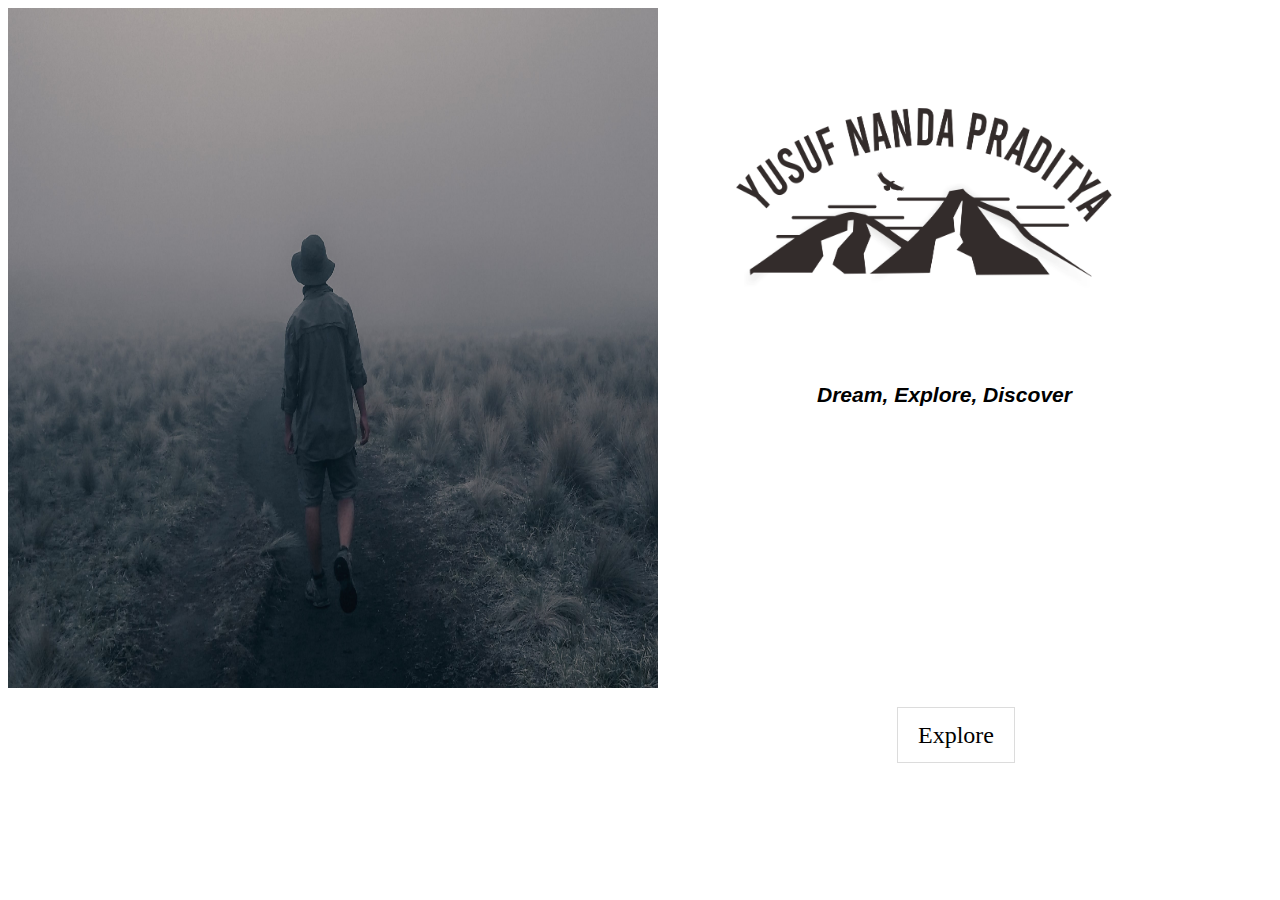
<file: 4437/index.html>
<!DOCTYPE html>
<html>
<link rel="stylesheet" type="text/css" href="style.css">
<head>
	<title>Yusuf Nanda Praditya</title>
</head>
<body>
	<div class="yusuf-gambar-samping">
		<img src="img/3.jpg">
	</div>
	<div class="yusuf-gambar">
		<img src="img/logo.png">
	</div>
	<div class="yusuf-quotes">
		<h3>Dream, Explore, Discover</h3>
	</div>
	<div class="yusuf-navbar">
		<a href="portofolio.html">Explore</a>
		
	</div>

</body>
</html>
</file>
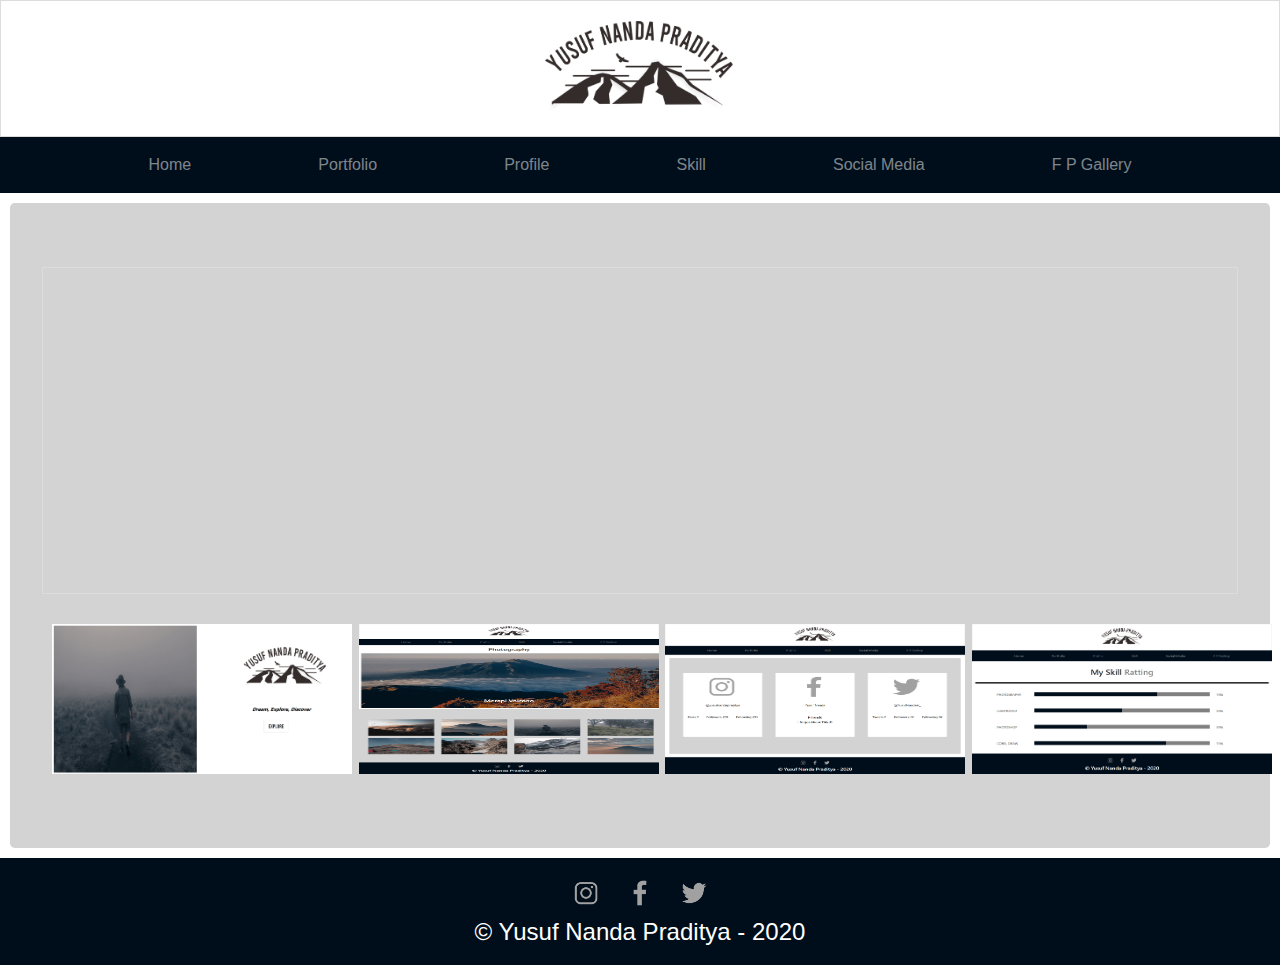
<file: 4437/F P Gallery.html>
<!DOCTYPE html>
<html>
<head>
	<title>Yusuf Nanda Praditya</title>
</head>
<link rel="stylesheet" type="text/css" href="portofolio.css">
<link rel="stylesheet" type="text/css" href="css/bootstrap.css">
<link rel="stylesheet" type="text/css" href="lightbox/css/lightbox.min.css">
<!-- Optional JavaScript -->
    <!-- jQuery first, then Popper.js, then Bootstrap JS -->
    <script src="https://code.jquery.com/jquery-3.2.1.slim.min.js" integrity="sha384-KJ3o2DKtIkvYIK3UENzmM7KCkRr/rE9/Qpg6aAZGJwFDMVNA/GpGFF93hXpG5KkN" crossorigin="anonymous"></script>
    <script src="https://cdnjs.cloudflare.com/ajax/libs/popper.js/1.12.9/umd/popper.min.js" integrity="sha384-ApNbgh9B+Y1QKtv3Rn7W3mgPxhU9K/ScQsAP7hUibX39j7fakFPskvXusvfa0b4Q" crossorigin="anonymous"></script>
    <script src="https://maxcdn.bootstrapcdn.com/bootstrap/4.0.0/js/bootstrap.min.js" integrity="sha384-JZR6Spejh4U02d8jOt6vLEHfe/JQGiRRSQQxSfFWpi1MquVdAyjUar5+76PVCmYl" crossorigin="anonymous"></script>
    <script type="text/javascript" src="lightbox/js/lightbox-plus-jquery.min.js"></script>
    <script type="text/javascript" src="js/jquery.min.js"></script>
  
<!--Membuat JS animasi section-->
<script>
  $(document).ready(function(){
    // add smoth scroling to all links
    $("a").on('click',function(event){

      // make sure this.hash has a value before overiding default behavior
      if (this.hash !== ""){
        // prevent default anchor click behavior
        event.preventDefault();

        // store hash
        var hash = this.hash;

        // Using jQuery's animate() method to add smoth page scroll 
        // the optional number (800) specifies the number of millisecond it take to scroll to the specified area
        $('html,body').animate({
          scrollTop: $(hash).offset().top
        },800,function(){

          // add hash (#) to URL when done scrolling(default click behavior)
          window.location.hash = hash;
        });
      } // end if
    });
  });
</script>

<script>
  // membuat js scroll bar 
  window.ondcroll = function() {myFunction()};

  function myFunction() {
    var winScroll = document.body.scrollTop || document.documentElement.scrollTop;
    var height = document.documentElement.scrollHeight -
    document.documentElement.clientHeight;
    var scrolled = (winScroll / height) = 100;
    document.getElementById("myScrollBar").style.width = scrolled + "%";
  }
</script>

<!-- js download bar -->
<script>
  var i = 0;
  function move(){
    if (i == 0) {
      i = 1;
      var elem = document.getElementById("bar");
      var width = 1;
      var id = setInterval(frame,50);
      function frame() {
        if (width >= 100){
          clearInterval(id);
          i = 0;
        } else {
          width++;
          elem.style.width = width + "%";
        }
      }
    }
  }
</script>

<!-- js auto close -->
<script>
  setTimeOut(function() {
    $('#exampleModal').modal('hide');
  },7000);
</script>
<body>
<div class="yusuf-header">
    <img src="img/logo.png">
  </div>
 <nav class="navbar navbar-expand-lg navbar-dark yusuf-bg-dark">
    <div class="container">
        <button class="navbar-toggler" type="button" data-toggle="collapse" data-target="#navbar10">
            <span class="navbar-toggler-icon"></span>
        </button>
        <div class="navbar-collapse collapse" id="navbar10">
            <ul class="navbar-nav nav-fill w-100">
                <li class="nav-item">
                    <a class="nav-link" href="index.html">Home</a>
                </li>
                <li class="nav-item">
                  <a class="nav-link" href="portofolio.html">Portfolio</a>
                    
                </li>
                 <li class="nav-item">
                    <a class="nav-link" href="profile.html">Profile</a>
                </li>
                <li class="nav-item">
                    <a class="nav-link" href="skill.html">Skill</a>
                </li>
                <li class="nav-item">
                    <a class="nav-link" href="Social Media.html">Social Media</a>
                </li>
                <li class="nav-item">
                    <a class="nav-link" href="F P Gallery">F  P Gallery</a>
                </li>
            </ul>
        </div>
    </div>
</nav>
<div class="jumbotron" style="margin: 10px; background: lightgrey;">
  <div class="yusuf-header" style="background:lightgrey;">
  <iframe width="560" height="315" src="https://www.youtube.com/embed/BTlpl9ejtq8" frameborder="0" allow="accelerometer; autoplay; encrypted-media; gyroscope; picture-in-picture" allowfullscreen style="margin-left: 100px;"></iframe>
</div>
	 <!-- foto -->
  <div class="row" style="margin-top: 20px;">
    <div class="col-sm-6 col-md-3 grid custom">
      <a href="img/home.png" data-lightbox="mygallery" data-title="photo 1">
        <img class="img-responsive" src="img/home.png" alt="image test"></a>
    </div>
    <div class="col-sm-6 col-md-3 grid custom">
      <a href="img/portofolio.png" data-lightbox="mygallery" data-title="photo 2">
        <img class="img-responsive" src="img/portofolio.png" alt="image test"></a>
    </div>
    <div class="col-sm-6 col-md-3 grid custom">
      <a href="img/sosmed.png" data-lightbox="mygallery" data-title="photo 3">
        <img class="img-responsive" src="img/sosmed.png" alt="image test"></a>
    </div>
    <div class="col-sm-6 col-md-3 grid custom">
      <a href="img/skill.png" data-lightbox="mygallery" data-title="photo 4">
        <img class="img-responsive" src="img/skill.png" alt="image test"></a>
    </div>
      </div>
</div>
<footer >
      <img src="img/ig3.png" class="image-responsive">
      <img src="img/fb3.png" class="image-responsive">
      <img src="img/twiiter.png" class="image-responsive">
      <h4>&copy Yusuf Nanda Praditya - 2020</h4>
  </footer>
</body>
</html>
</file>
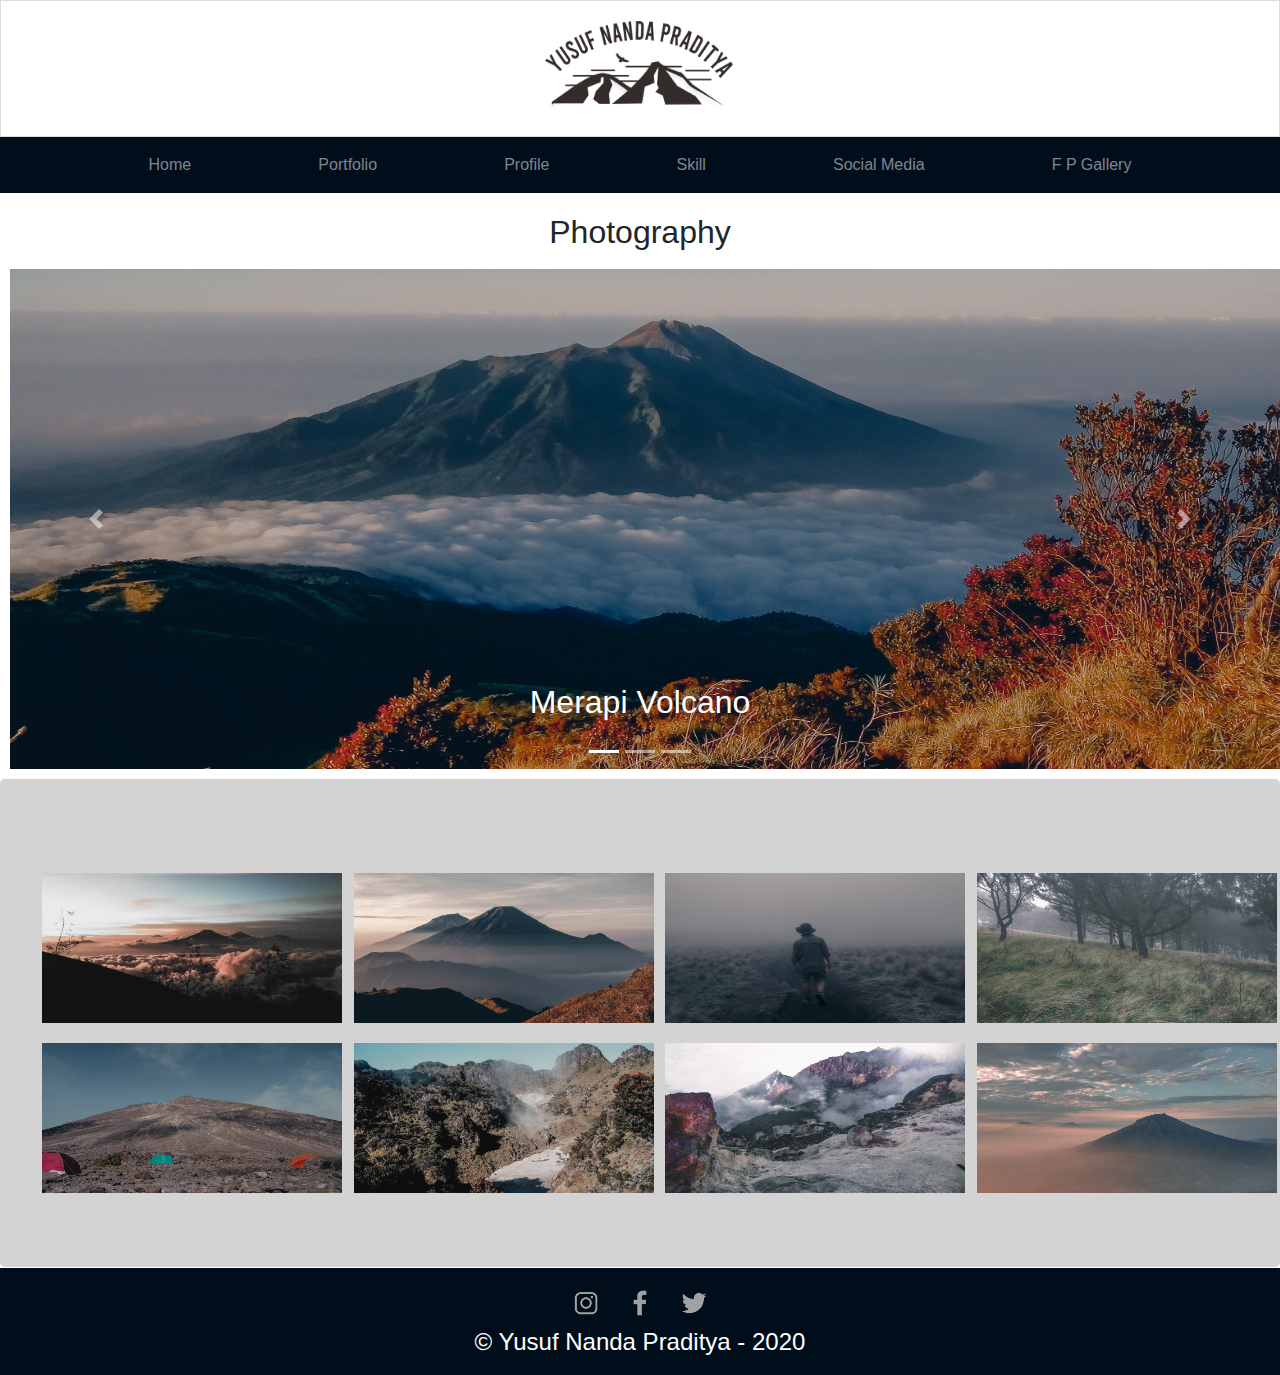
<file: 4437/portofolio.html>
<!DOCTYPE html>
<html>
<link rel="stylesheet" type="text/css" href="portofolio.css">
<link rel="stylesheet" type="text/css" href="css/bootstrap.css">
<link rel="stylesheet" type="text/css" href="lightbox/css/lightbox.min.css">
<!-- Optional JavaScript -->
    <!-- jQuery first, then Popper.js, then Bootstrap JS -->
    <script src="https://code.jquery.com/jquery-3.2.1.slim.min.js" integrity="sha384-KJ3o2DKtIkvYIK3UENzmM7KCkRr/rE9/Qpg6aAZGJwFDMVNA/GpGFF93hXpG5KkN" crossorigin="anonymous"></script>
    <script src="https://cdnjs.cloudflare.com/ajax/libs/popper.js/1.12.9/umd/popper.min.js" integrity="sha384-ApNbgh9B+Y1QKtv3Rn7W3mgPxhU9K/ScQsAP7hUibX39j7fakFPskvXusvfa0b4Q" crossorigin="anonymous"></script>
    <script src="https://maxcdn.bootstrapcdn.com/bootstrap/4.0.0/js/bootstrap.min.js" integrity="sha384-JZR6Spejh4U02d8jOt6vLEHfe/JQGiRRSQQxSfFWpi1MquVdAyjUar5+76PVCmYl" crossorigin="anonymous"></script>
    <script type="text/javascript" src="lightbox/js/lightbox-plus-jquery.min.js"></script>
    <script type="text/javascript" src="js/jquery.min.js"></script>
  
<!--Membuat JS animasi section-->
<script>
  $(document).ready(function(){
    // add smoth scroling to all links
    $("a").on('click',function(event){

      // make sure this.hash has a value before overiding default behavior
      if (this.hash !== ""){
        // prevent default anchor click behavior
        event.preventDefault();

        // store hash
        var hash = this.hash;

        // Using jQuery's animate() method to add smoth page scroll 
        // the optional number (800) specifies the number of millisecond it take to scroll to the specified area
        $('html,body').animate({
          scrollTop: $(hash).offset().top
        },800,function(){

          // add hash (#) to URL when done scrolling(default click behavior)
          window.location.hash = hash;
        });
      } // end if
    });
  });
</script>

<script>
  // membuat js scroll bar 
  window.ondcroll = function() {myFunction()};

  function myFunction() {
    var winScroll = document.body.scrollTop || document.documentElement.scrollTop;
    var height = document.documentElement.scrollHeight -
    document.documentElement.clientHeight;
    var scrolled = (winScroll / height) = 100;
    document.getElementById("myScrollBar").style.width = scrolled + "%";
  }
</script>

<!-- js download bar -->
<script>
  var i = 0;
  function move(){
    if (i == 0) {
      i = 1;
      var elem = document.getElementById("bar");
      var width = 1;
      var id = setInterval(frame,50);
      function frame() {
        if (width >= 100){
          clearInterval(id);
          i = 0;
        } else {
          width++;
          elem.style.width = width + "%";
        }
      }
    }
  }
</script>

<!-- js auto close -->
<script>
  setTimeOut(function() {
    $('#exampleModal').modal('hide');
  },7000);
</script>
<head>
	<title>Yusuf Nanda Praditya</title>
</head>
<body>

  <div class="yusuf-header">
    <img src="img/logo.png">
  </div>

  <!-- Navbar -->
 <nav class="navbar navbar-expand-lg navbar-dark yusuf-bg-dark">
    <div class="container">
        <button class="navbar-toggler" type="button" data-toggle="collapse" data-target="#navbar10">
            <span class="navbar-toggler-icon"></span>
        </button>
        <div class="navbar-collapse collapse" id="navbar10">
            <ul class="navbar-nav nav-fill w-100">
                <li class="nav-item">
                    <a class="nav-link" href="index.html">Home</a>
                </li>
                <li class="nav-item">
                  <a class="nav-link" href="portofolio.html">Portfolio</a>
                    
                </li>
                 <li class="nav-item">
                    <a class="nav-link" href="profile.html">Profile</a>
                </li>
                <li class="nav-item">
                    <a class="nav-link" href="skill.html">Skill</a>
                </li>
                <li class="nav-item">
                    <a class="nav-link" href="Social Media.html">Social Media</a>
                </li>
                <li class="nav-item">
                    <a class="nav-link" href="F P Gallery.html">F  P Gallery</a>
                </li>
            </ul>
        </div>
    </div>
</nav>

	<!-- Carousel -->
    <h2 style="margin-top: 20px; text-align: center;">Photography</h2>
      <div id="carouselExampleIndicators" class="carousel slide" data-ride="carousel">
         <ol class="carousel-indicators">
             <li data-target="#carouselExampleIndicators" data-slide-to="0" class="active"></li>
             <li data-target="#carouselExampleIndicators" data-slide-to="1" class=""></li>
            <li data-target="#carouselExampleIndicators" data-slide-to="2"></li>
         </ol>
      <div class="carousel-inner">
          <div class="carousel-item active">
              <img src="img/merbabu2.jpg" class="d-block w-100" alt="...">
              <div class="carousel-caption d-none d-md-block">
                <h2>Merapi Volcano</h2>
              </div>
           </div>
        <div class="carousel-item">
              <img src="img/prau2.jpg" class="d-block w-100" alt="...">
              <div class="carousel-caption d-none d-md-block">
                <h2>Ring Of Fire</h2>
              </div>
        </div>
         <div class="carousel-item">
              <img src="img/lawu.jpg" class="d-block w-100" alt="...">
              <div class="carousel-caption d-none d-md-block">
                <h2>Misty Mountain</h2>
              </div>
         </div>
        </div>
        <a class="carousel-control-prev" href="#carouselExampleIndicators" role="button" data-slide="prev">
          <span class="carousel-control-prev-icon" aria-hidden="true"></span>
          <span class="sr-only">Previous</span>
        </a>
        <a class="carousel-control-next" href="#carouselExampleIndicators" role="button" data-slide="next">
          <span class="carousel-control-next-icon" aria-hidden="true"></span>
          <span class="sr-only">Next</span>
        </a>
      </div>
    </div>
    <div class="jumbotron" style=" margin-bottom: 1px; background:lightgrey;">

      <!-- foto -->
  <div class="row" style="margin-top: 20px;">
    <div class="col-sm-6 col-md-3 grid custom">
      <a href="img/sunset.jpeg" data-lightbox="mygallery" data-title="photo 1">
        <img class="img-responsive" src="img/sunset.jpeg" alt="image test"></a>
    </div>
    <div class="col-sm-6 col-md-3 grid custom">
      <a href="img/prau2.jpg" data-lightbox="mygallery" data-title="photo 2">
        <img class="img-responsive" src="img/prau2.jpg" alt="image test"></a>
    </div>
    <div class="col-sm-6 col-md-3 grid custom">
      <a href="img/lawu.jpg" data-lightbox="mygallery" data-title="photo 3">
        <img class="img-responsive" src="img/lawu.jpg" alt="image test"></a>
    </div>
    <div class="col-sm-6 col-md-3 grid custom">
      <a href="img/hutan.jpg" data-lightbox="mygallery" data-title="photo 4">
        <img class="img-responsive" src="img/hutan.jpg" alt="image test"></a>
    </div>
    <div class="col-sm-6 col-md-3 grid custom">
      <a href="img/pasar.jpg" data-lightbox="mygallery" data-title="photo 5">
        <img class="img-responsive" src="img/pasar.jpg" alt="image test"></a>
    </div>
    <div class="col-sm-6 col-md-3 grid custom">
      <a href="img/6.jpeg" data-lightbox="mygallery" data-title="photo 6">
        <img class="img-responsive" src="img/6.jpeg" alt="image test"></a>
    </div>
    <div class="col-sm-6 col-md-3 grid custom">
      <a href="img/kawah.jpg" data-lightbox="mygallery" data-title="photo 7">
        <img class="img-responsive" src="img/kawah.jpg" alt="image test"></a>
    </div>
    <div class="col-sm-6 col-md-3 grid custom">
      <a href="img/sindoro.jpg" data-lightbox="mygallery" data-title="photo 8">
        <img class="img-responsive" src="img/sindoro.jpg" alt="image test"></a>
    </div>
  </div>
      </div>
    </div>

		<footer >
      <img src="img/ig3.png" class="image-responsive">
      <img src="img/fb3.png" class="image-responsive">
      <img src="img/twiiter.png" class="image-responsive">
      <h4>&copy Yusuf Nanda Praditya - 2020</h4>
  </footer>


</body>
</html>
</file>
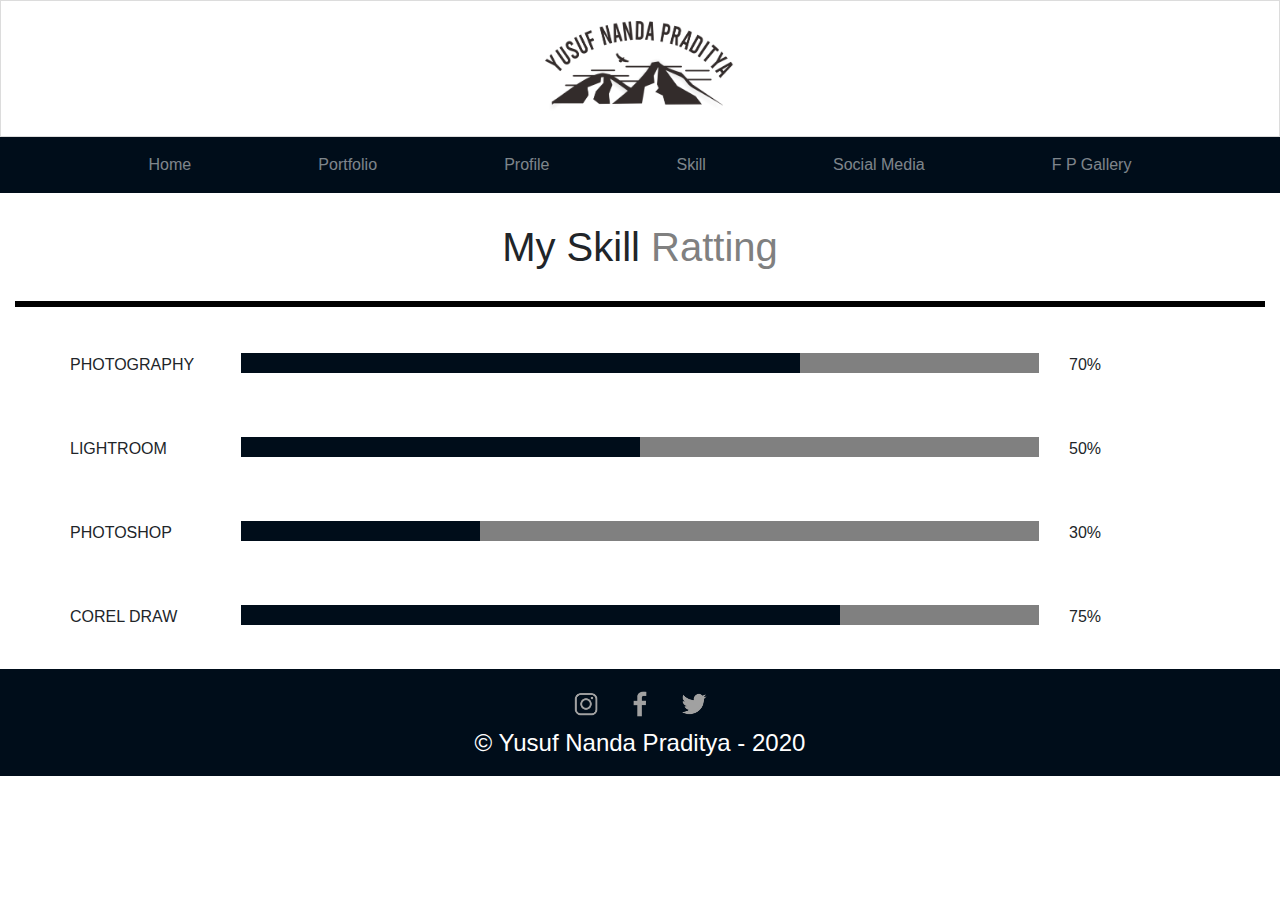
<file: 4437/skill.html>
<!DOCTYPE html>
<html>
<head>
	<title>Yusuf Nanda Praditya</title>
</head>
<link rel="stylesheet" type="text/css" href="skill.css">
<link rel="stylesheet" type="text/css" href="css/bootstrap.css">
<link rel="stylesheet" type="text/css" href="lightbox/css/lightbox.min.css">
<!-- Optional JavaScript -->
    <!-- jQuery first, then Popper.js, then Bootstrap JS -->
    <script src="https://code.jquery.com/jquery-3.2.1.slim.min.js" integrity="sha384-KJ3o2DKtIkvYIK3UENzmM7KCkRr/rE9/Qpg6aAZGJwFDMVNA/GpGFF93hXpG5KkN" crossorigin="anonymous"></script>
    <script src="https://cdnjs.cloudflare.com/ajax/libs/popper.js/1.12.9/umd/popper.min.js" integrity="sha384-ApNbgh9B+Y1QKtv3Rn7W3mgPxhU9K/ScQsAP7hUibX39j7fakFPskvXusvfa0b4Q" crossorigin="anonymous"></script>
    <script src="https://maxcdn.bootstrapcdn.com/bootstrap/4.0.0/js/bootstrap.min.js" integrity="sha384-JZR6Spejh4U02d8jOt6vLEHfe/JQGiRRSQQxSfFWpi1MquVdAyjUar5+76PVCmYl" crossorigin="anonymous"></script>
    <script type="text/javascript" src="lightbox/js/lightbox-plus-jquery.min.js"></script>
    <script type="text/javascript" src="js/jquery.min.js"></script>
  
<!--Membuat JS animasi section-->
<script>
  $(document).ready(function(){
    // add smoth scroling to all links
    $("a").on('click',function(event){

      // make sure this.hash has a value before overiding default behavior
      if (this.hash !== ""){
        // prevent default anchor click behavior
        event.preventDefault();

        // store hash
        var hash = this.hash;

        // Using jQuery's animate() method to add smoth page scroll 
        // the optional number (800) specifies the number of millisecond it take to scroll to the specified area
        $('html,body').animate({
          scrollTop: $(hash).offset().top
        },800,function(){

          // add hash (#) to URL when done scrolling(default click behavior)
          window.location.hash = hash;
        });
      } // end if
    });
  });
</script>

<script>
  // membuat js scroll bar 
  window.ondcroll = function() {myFunction()};

  function myFunction() {
    var winScroll = document.body.scrollTop || document.documentElement.scrollTop;
    var height = document.documentElement.scrollHeight -
    document.documentElement.clientHeight;
    var scrolled = (winScroll / height) = 100;
    document.getElementById("myScrollBar").style.width = scrolled + "%";
  }
</script>

<!-- js download bar -->
<script>
  var i = 0;
  function move(){
    if (i == 0) {
      i = 1;
      var elem = document.getElementById("bar");
      var width = 1;
      var id = setInterval(frame,50);
      function frame() {
        if (width >= 100){
          clearInterval(id);
          i = 0;
        } else {
          width++;
          elem.style.width = width + "%";
        }
      }
    }
  }
</script>

<!-- js auto close -->
<script>
  setTimeOut(function() {
    $('#exampleModal').modal('hide');
  },7000);
</script>
<body>
	<div class="yusuf-header">
    <img src="img/logo.png">
  </div>
 <nav class="navbar navbar-expand-lg navbar-dark yusuf-bg-dark">
    <div class="container">
        <button class="navbar-toggler" type="button" data-toggle="collapse" data-target="#navbar10">
            <span class="navbar-toggler-icon"></span>
        </button>
        <div class="navbar-collapse collapse" id="navbar10">
            <ul class="navbar-nav nav-fill w-100">
                <li class="nav-item">
                    <a class="nav-link" href="index.html">Home</a>
                </li>
                <li class="nav-item">
                	<a class="nav-link" href="portofolio.html">Portfolio</a>
                    
                </li>
                 <li class="nav-item">
                    <a class="nav-link" href="profile.html">Profile</a>
                </li>
                <li class="nav-item">
                    <a class="nav-link" href="skill.html">Skill</a>
                </li>
                <li class="nav-item">
                    <a class="nav-link" href="Social Media.html">Social Media</a>
                </li>
                <li class="nav-item">
                    <a class="nav-link" href="F P Gallery.html">F  P Gallery</a>
                </li>
            </ul>
        </div>
    </div>
</nav>

<!-- skill bar -->
<div class="container-fluid mauve">
	<h1 style="text-align: center; margin: 30px;">My Skill <span style="color: grey;">Ratting</span> </h1>	
	<hr style="border:3px solid black;">
	<div class="container">
	<div class="row">
		<div class="side">
			<div>PHOTOGRAPHY</div>
		</div>
		<div class="middle">
			<div class="bar-container">
				<div class="bar-1"></div>
			</div>
		</div>
		<div class="side-right" style="margin: 30px;">
			<div>70%</div>
		</div>
		<div class="side">
			<div>LIGHTROOM</div>
		</div>
		<div class="middle">
			<div class="bar-container">
				<div class="bar-2"></div>
			</div>
		</div>
		<div class="side-right" style="margin: 30px;">
			<div>50%</div>
		</div>
		<div class="side">
			<div>PHOTOSHOP</div>
		</div>
		<div class="middle">
			<div class="bar-container">
				<div class="bar-3"></div>
			</div>
		</div>
		<div class="side-right" style="margin: 30px;">
			<div>30%</div>
		</div>
		<div class="side">
			<div>COREL DRAW</div>
		</div>
		<div class="middle">
			<div class="bar-container">
				<div class="bar-4"></div>
			</div>
		</div>
		<div class="side-right" style="margin: 30px;">
			<div>75%</div>
		</div>
	</div>	
	</div>
</div>
<footer >
      <img src="img/ig3.png" class="image-responsive">
      <img src="img/fb3.png" class="image-responsive">
      <img src="img/twiiter.png" class="image-responsive">
      <h4>&copy Yusuf Nanda Praditya - 2020</h4>
  </footer>
</body>
</html>
</file>
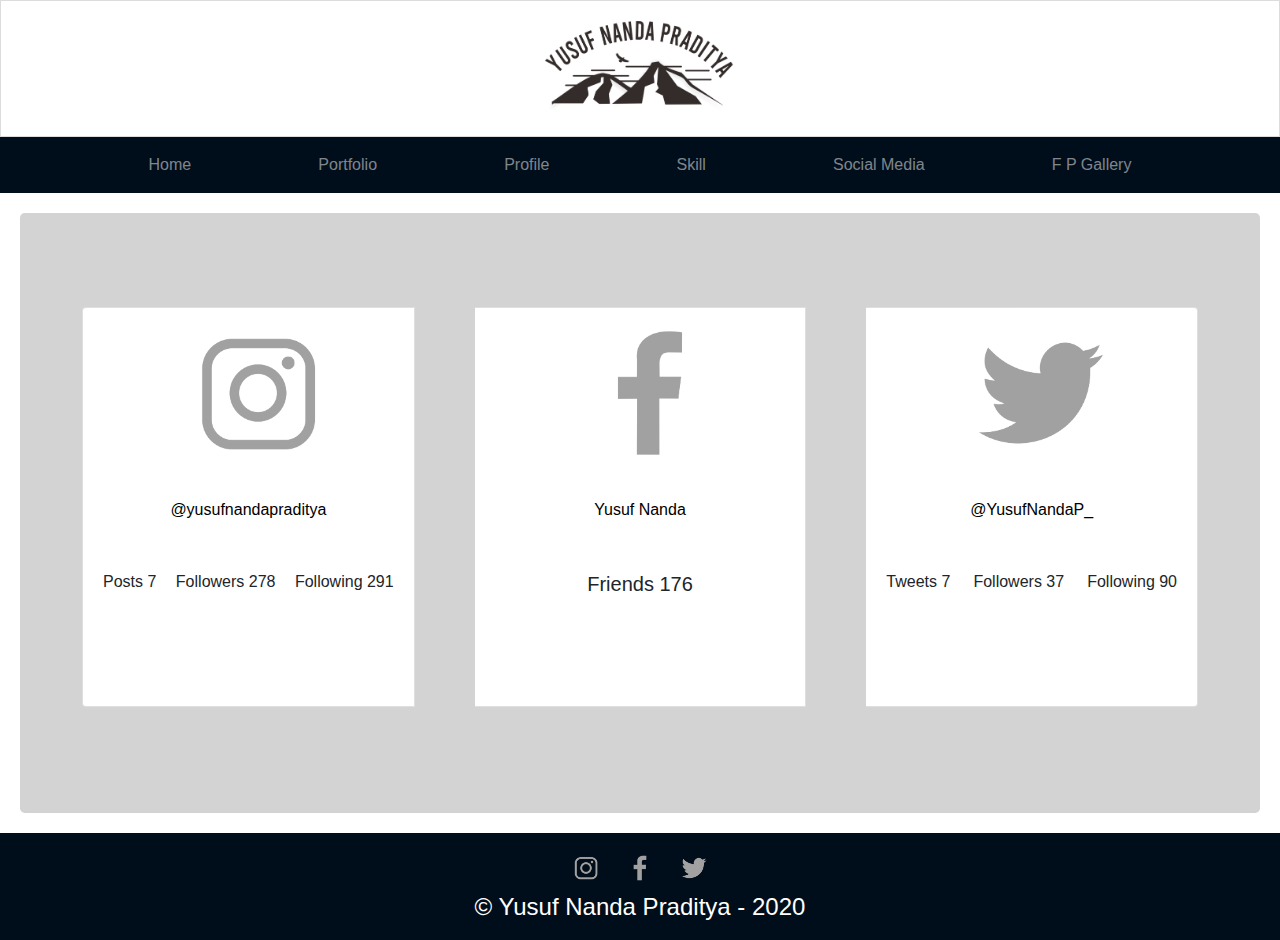
<file: 4437/Social Media.html>
<!DOCTYPE html>
<html>
<head>
	<title>Yusuf Nanda Praditya</title>
</head>
<link rel="stylesheet" type="text/css" href="Social Media.css">
<link rel="stylesheet" type="text/css" href="css/bootstrap.css">
<link rel="stylesheet" type="text/css" href="lightbox/css/lightbox.min.css">
<!-- Optional JavaScript -->
    <!-- jQuery first, then Popper.js, then Bootstrap JS -->
    <script src="https://code.jquery.com/jquery-3.2.1.slim.min.js" integrity="sha384-KJ3o2DKtIkvYIK3UENzmM7KCkRr/rE9/Qpg6aAZGJwFDMVNA/GpGFF93hXpG5KkN" crossorigin="anonymous"></script>
    <script src="https://cdnjs.cloudflare.com/ajax/libs/popper.js/1.12.9/umd/popper.min.js" integrity="sha384-ApNbgh9B+Y1QKtv3Rn7W3mgPxhU9K/ScQsAP7hUibX39j7fakFPskvXusvfa0b4Q" crossorigin="anonymous"></script>
    <script src="https://maxcdn.bootstrapcdn.com/bootstrap/4.0.0/js/bootstrap.min.js" integrity="sha384-JZR6Spejh4U02d8jOt6vLEHfe/JQGiRRSQQxSfFWpi1MquVdAyjUar5+76PVCmYl" crossorigin="anonymous"></script>
    <script type="text/javascript" src="lightbox/js/lightbox-plus-jquery.min.js"></script>
    <script type="text/javascript" src="js/jquery.min.js"></script>
  
<!--Membuat JS animasi section-->
<script>
  $(document).ready(function(){
    // add smoth scroling to all links
    $("a").on('click',function(event){

      // make sure this.hash has a value before overiding default behavior
      if (this.hash !== ""){
        // prevent default anchor click behavior
        event.preventDefault();

        // store hash
        var hash = this.hash;

        // Using jQuery's animate() method to add smoth page scroll 
        // the optional number (800) specifies the number of millisecond it take to scroll to the specified area
        $('html,body').animate({
          scrollTop: $(hash).offset().top
        },800,function(){

          // add hash (#) to URL when done scrolling(default click behavior)
          window.location.hash = hash;
        });
      } // end if
    });
  });
</script>

<script>
  // membuat js scroll bar 
  window.ondcroll = function() {myFunction()};

  function myFunction() {
    var winScroll = document.body.scrollTop || document.documentElement.scrollTop;
    var height = document.documentElement.scrollHeight -
    document.documentElement.clientHeight;
    var scrolled = (winScroll / height) = 100;
    document.getElementById("myScrollBar").style.width = scrolled + "%";
  }
</script>

<!-- js download bar -->
<script>
  var i = 0;
  function move(){
    if (i == 0) {
      i = 1;
      var elem = document.getElementById("bar");
      var width = 1;
      var id = setInterval(frame,50);
      function frame() {
        if (width >= 100){
          clearInterval(id);
          i = 0;
        } else {
          width++;
          elem.style.width = width + "%";
        }
      }
    }
  }
</script>

<!-- js auto close -->
<script>
  setTimeOut(function() {
    $('#exampleModal').modal('hide');
  },7000);
</script>
<body>
<div class="yusuf-header">
    <img src="img/logo.png">
  </div>
  <nav class="navbar navbar-expand-lg navbar-dark yusuf-bg-dark">
    <div class="container">
        <button class="navbar-toggler" type="button" data-toggle="collapse" data-target="#navbar10">
            <span class="navbar-toggler-icon"></span>
        </button>
        <div class="navbar-collapse collapse" id="navbar10">
            <ul class="navbar-nav nav-fill w-100">
                <li class="nav-item">
                    <a class="nav-link" href="index.html">Home</a>
                </li>
                <li class="nav-item">
                	<a class="nav-link" href="portofolio.html">Portfolio</a>
                    
                </li>
                 <li class="nav-item">
                    <a class="nav-link" href="profile.html">Profile</a>
                </li>
                <li class="nav-item">
                    <a class="nav-link" href="skill.html">Skill</a>
                </li>
                <li class="nav-item">
                    <a class="nav-link" href="Social Media.html">Social Media</a>
                </li>
                <li class="nav-item">
                    <a class="nav-link" href="F P Gallery.html">F  P Gallery</a>
                </li>
            </ul>
        </div>
    </div>
</nav>
<div class="jumbotron" style="margin: 20px;height: 600px; background: lightgrey;">
	<div class="card-group">
<div class="card" style="width: 18rem; margin: 30px; height: 400px;">
  <img class="card-img-top" src="img/ig3.png" alt="Card image cap" style="height: 150px; width: 150px; margin-left: 100px;">
  <div class="card-body">
  	<a href="https://www.instagram.com/yusufnandapraditya/">
    <p class="card-text" style="text-align: center; font-family: arial; color: black;">@yusufnandapraditya</p>
    </a>
    <div class="yusuf-info">
    <h6 style="text-align: left;float: left;">Posts 7</h6>
    <h6 style="text-align: right; float: right;">Following 291</h6>
    <h6 style="text-align: center;">Followers 278</h6>
    </div>
  </div>
</div>
<div class="card" style="width: 18rem; margin:30px; height: 400px">
  <img class="card-img-top" src="img/fb3.png" alt="Card image cap" style="height: 150px; width: 150px; margin-left: 100px;">
  <div class="card-body">
  	<a href="https://web.facebook.com/profile.php?id=100005425181925">
    <p class="card-text" style="text-align: center; font-family: arial; color: black;">Yusuf Nanda</p>
    </a>
    <div class="yusuf-info">
    <h5 style="text-align: center;">Friends 176</h5>
    
    </div>
  </div>
</div>
<div class="card" style="width: 18rem; margin: 30px; height: 400px">
  <img class="card-img-top" src="img/twiiter.png" alt="Card image cap"style="height: 150px; width: 150px; margin-left: 100px;" >
  <div class="card-body">
  	<a href="https://www.twitter.com/YusufNandaP_/">
    <p class="card-text" style="text-align: center; font-family: arial; color: black;">@YusufNandaP_</p>
    </a>
    <div class="yusuf-info">
    <h6 style="text-align: left;float: left;">Tweets 7</h6>
    <h6 style="text-align: right; float: right;">Following 90</h6>
    <h6 style="text-align: center;">Followers 37</h6>
    </div>
  </div>
</div>
</div>
</div>
<footer >
      <img src="img/ig3.png" class="image-responsive">
      <img src="img/fb3.png" class="image-responsive">
      <img src="img/twiiter.png" class="image-responsive">
      <h4>&copy Yusuf Nanda Praditya - 2020</h4>
  </footer>
</body>
</html>
</file>
<file: 4437/style.css>
*{
	box-sizing: border-box;
}

body{
	font-family: 'tahoma', sans-serif;
	background: white;
}

.yusuf-gambar-samping{
	float: left;
	width: 50%
	padding:10px;
}
.yusuf-gambar-samping img{
	width: 650px;
	height: 680px;
}
.yusuf-header{
	float: right;
	background:white;
	font-size: 12px;
	margin: 10px;
	padding: 10px;
	text-align: center;
	width: 45%;
	color: black;
}

.yusuf-gambar{
	float: right;
	margin-right: 150px;
	margin-top: 100px;
}

.yusuf-gambar img{
	width: 400px;
	height: 200px;
}

.yusuf-quotes{
	float: right;
	text-align: center;
	font-size: 18px;
	margin-top: 50px;
	margin-right: 200px;
	font-style: italic;
	color: black;
}

.yusuf-navbar{
	font-family: bebas;
	float:right;
	font-size: 24px;
	width: 50%;
	text-align: center;
	color: black;
	padding-top: 30px;

}

.yusuf-navbar a{
	padding: 14px 20px;
	text-decoration: none;
	border: 1px solid #DCDCDC;
	color: black;
}
</file>
<file: 4437/portofolio.css>
*{
	box-sizing: border-box;
}
body{
	font-family: 'tahoma',sans-serif;
	margin: 0;
	background: white;
	
}

.yusuf-header{
	display: flex;
	justify-content: center;
	width: 100%;
	border: 1px solid #DCDCDC;
	margin: 0px;
	padding: 5px;
	padding-right: 150px;
	font-size: 24px;
	text-align: center;
	background: white;
	color: #013220;
}
.yusuf-header img{
	float: left;
	height: 100px;
	width: 200px;
	margin: 10px;
	margin-left: 150px;
	margin-top: 15px;
}

.yusuf-bg-dark{
	 background-color: #000d1a !important;
}

 .carousel-item img {
      height: 500px;
      
    }

 .image-responsive{
  height: 30px;
  width: 30px;
  margin :10px;
}

footer{
      width:100%;
      margin-top:1px;
      background: #000d1a;
      color: white;
      text-align: center;
      padding: 10px;
    }
    img{
      text-align: center;
      width: 300px;
      height: 150px;
      margin: 10px;
		}
</file>
<file: 4437/skill.css>
/* header */
.yusuf-header{
	display: flex;
	justify-content: center;
	width: 100%;
	border: 1px solid #DCDCDC;
	margin: 0px;
	padding: 5px;
	padding-right: 150px;
	font-size: 24px;
	text-align: center;
	background: white;
	color: #013220;
}
.yusuf-header img{
	float: left;
	height: 100px;
	width: 200px;
	margin: 10px;
	margin-left: 150px;
	margin-top: 15px;
}
.yusuf-bg-dark{
	 background-color: #000d1a !important;
}
/* skill rating */
.side{
	float: left;
	width: 15%;
	margin-top: 30px;
}
.middle{
	margin-top: 30px;
	float: left;
	width: 70%;
}
.right{
	text-align: right;
}
.rows:after{
	content: "";
	display: table;
	clear: both;
}
.bar-container{
	width: 100%;
	background-color: grey;
	text-align: center;
	color: white;
}
.bar-1 {width: 70%; height: 20px; background: #000d1a}
.bar-2 {width: 50%; height: 20px; background: #000d1a}
.bar-3 {width: 30%; height: 20px; background: #000d1a}
.bar-4 {width: 75%; height: 20px; background: #000d1a}

footer{
      width:100%;
      margin-top:10px;
      background: #000d1a;
      color: white;
      text-align: center;
      padding: 10px;
    }
    img{
      text-align: center;
      width: 30px;
      height: 30px;
      margin: 10px;
		}
</file>
<file: 4437/Social Media.css>
/* Header */
.yusuf-header{
	display: flex;
	justify-content: center;
	width: 100%;
	border: 1px solid #DCDCDC;
	margin: 0px;
	padding: 5px;
	padding-right: 150px;
	font-size: 24px;
	text-align: center;
	background: white;
	color: #013220;
}
.yusuf-header img{
	float: left;
	height: 100px;
	width: 200px;
	margin: 10px;
	margin-left: 150px;
	margin-top: 15px;
}
.yusuf-bg-dark{
	 background-color: #000d1a !important;
}

/* Media Social */
.yusuf-info{
	margin-top: 50px;
}


footer{
      width:100%;
      margin-top:10px;
      background: #000d1a;
      color: white;
      text-align: center;
      padding: 10px;
    }
    img{
      text-align: center;
      width: 30px;
      height: 30px;
      margin: 10px;
		}
</file>
